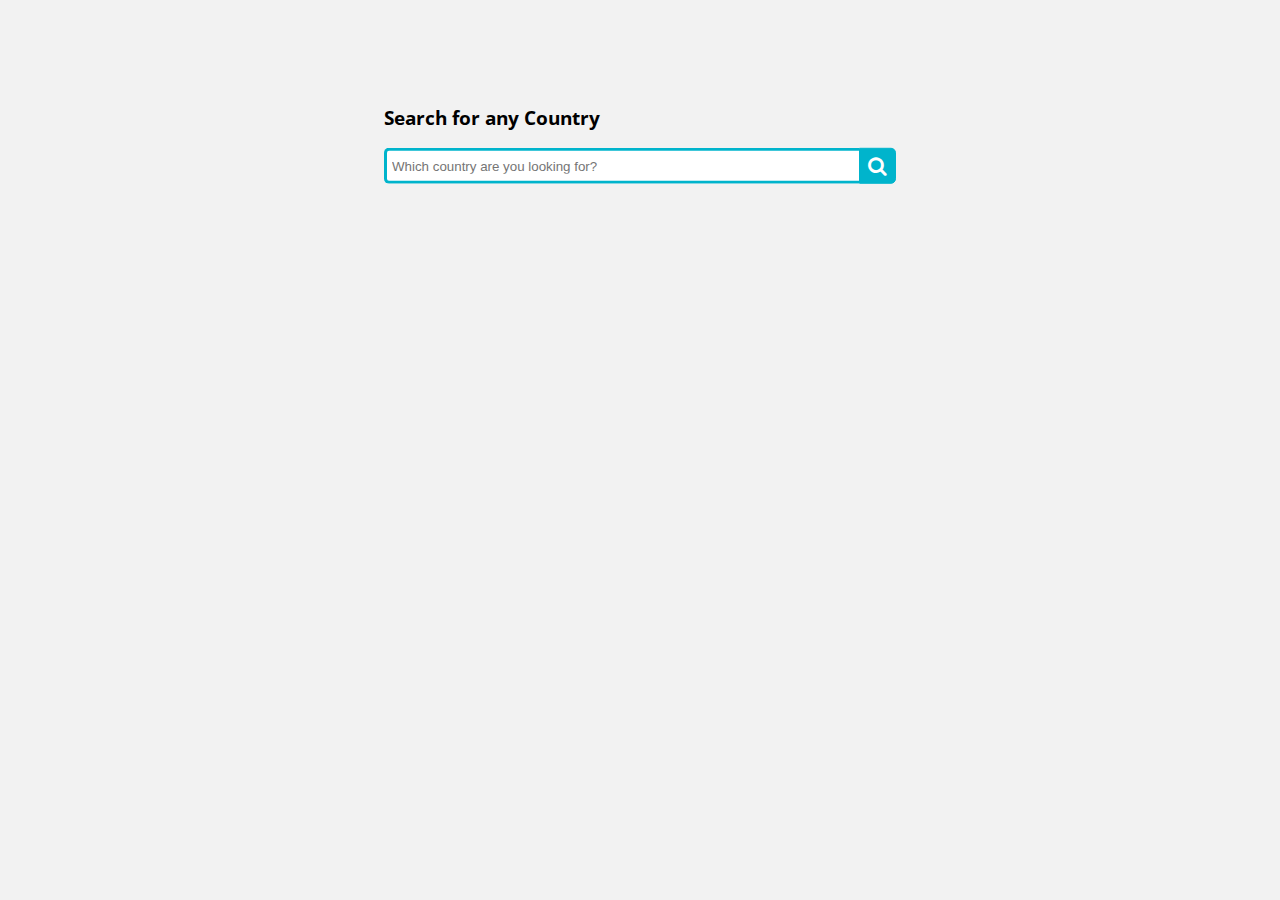
<file: Front End/index.html>
<!DOCTYPE html>
<html>
<head>
    <!-- USED FOR MAKING SEARCH ICON IN THE SEARCH BAR -->
<link rel="stylesheet" href="https://cdnjs.cloudflare.com/ajax/libs/font-awesome/4.7.0/css/font-awesome.min.css">
<link rel="stylesheet" href="index.css"/>
<link rel = "icon" type = "image/png" href = "titlebar1.png">
<!-- For apple devices -->
<link rel = "apple-touch-icon" type = "image/png" href = "titlebar1.png"/>
<title>Country Mania</title>
</head>
<style>
    .card {
      box-shadow: 0 4px 8px 0 rgba(0,0,0,0.2);
      transition: 0.3s;
      margin: 15%;
      margin-left: 35%;
      width: 30%;
      z-index: 1;
      border-radius: 5px;
    }
    .card:hover {
      box-shadow: 0 8px 16px 0 rgba(0,0,0,0.2);
    }
    
    img {
      border-radius: 5px 5px 0 0;
    }
    
    .container {
      padding: 2px 16px;
    }
    </style>
<body onload="onLoad()">    
<!-- onload function will run first -->
       
    <div class="wrap">
         <h3>Search for any Country</h3>
        <div class="search"> 
           <input type="text" id= "searchKeyword" class="searchTerm" placeholder="Which country are you looking for?"></input>
          <!--clicking the searchbutton Card with flag and country name will be displayed -->  
            <button type="submit" class="searchButton" onclick="validateInput()">
            <i class="fa fa-search"></i>
            </button>
        </div>
    </div>
  
    <div class="card" id = "countryCard">
        <img alt="Avatar" style="width:100%" id="countryFlag" onclick="window.location.href = 'details.html';">
      <div class="container" onclick="window.location.href = 'details.html';">
          <center><p id ="cardName"></p></center>  
      </div>
    </div>

     <script>
         var session = 0;
         sessionStorage.setItem("session", session);
    function onLoad() {
       document.getElementById("searchKeyword").value="";
       document.getElementById("countryCard").style.display="none";
      }
   function validateInput() {
     session=1;
     sessionStorage.setItem("session", session);
     var searchKeyword = document.getElementById("searchKeyword").value;
     if(searchKeyword == "") {
     alert("Enter country name to proceed..");
      }
     else {
     countryName = document.getElementById("searchKeyword").value;
     url = encodeURI("https://restcountries.eu/rest/v2/name/"+countryName+"?fullText=true");
                            
     fetch(url) // Call the fetch function passing the url of the API as a parameter
    .then((resp) => resp.json())  //parse the response as a json                           
    .then(function(data) {
    //the response json contains a json array so parse the json array as data[0]..
    document.getElementById("cardName").innerHTML = data[0].name;
    document.getElementById("countryFlag").src= data[0].flag;
    document.getElementById("countryCard").style.display="block";
    //storing the json response in html5 storage for using the data in description page
    localStorage.setItem("jsonData",JSON.stringify(data));
    
})
.catch(function() {
    document.getElementById("countryCard").style.display="none";
    alert("Oops!Country Not Found");
});
     }
      }
       function redirectPage() {
       window.location.href("description.html");
                    }
                </script>
</body>
</html>
</file>
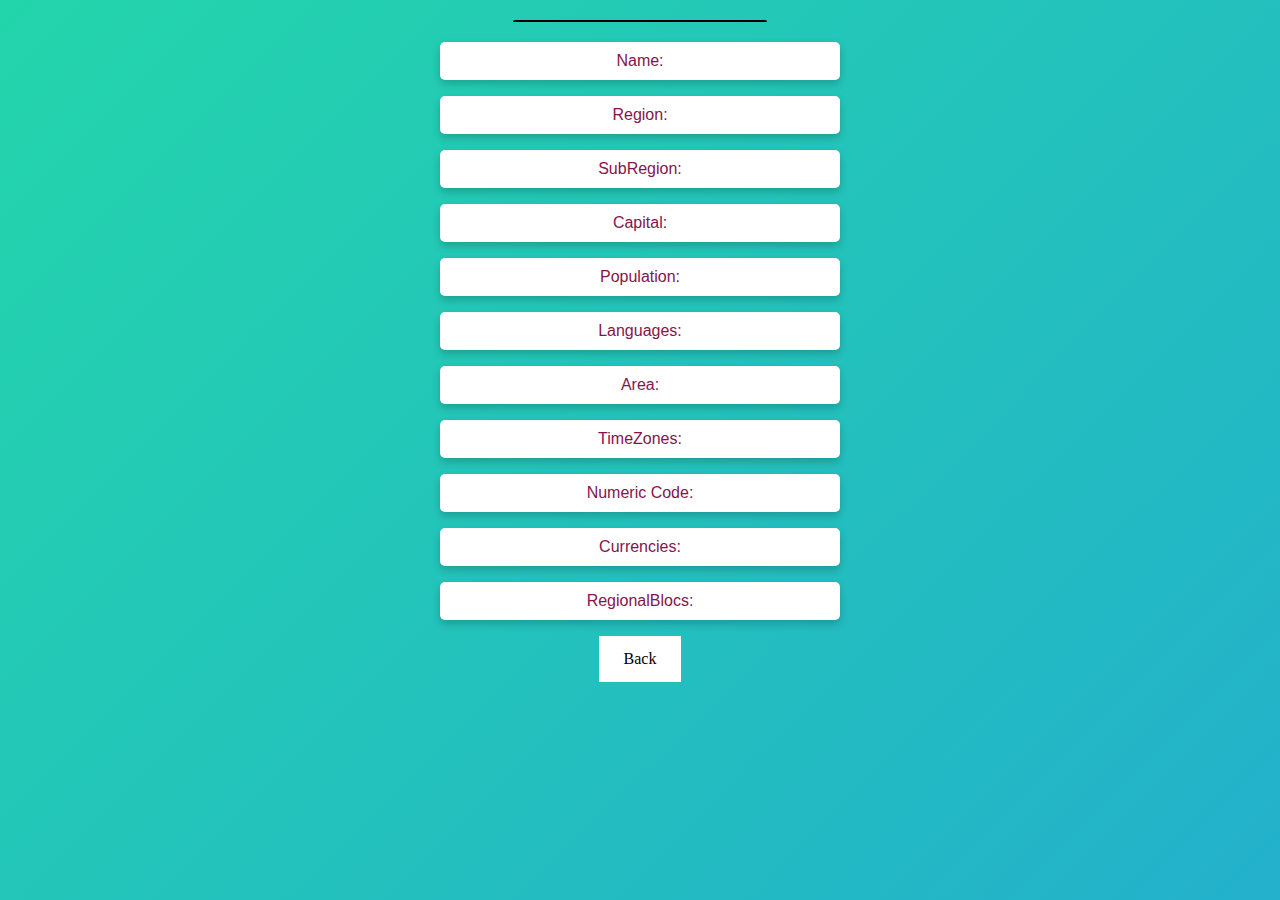
<file: Front End/details.html>
<!DOCTYPE html>
<html>
    <head>
      <link rel = "icon" type = "image/png" href = "titlebar1.png">
       <!-- For apple devices -->
       <link rel = "apple-touch-icon" type = "image/png" href = "titlebar1.png"/>
       <link rel="stylesheet" href="details.css"/>
       <title>Country Description</title>
    </head>
    <style>
  a:link, a:visited {
  background-color: white;
  color: black;
  padding: 14px 25px;
  text-align: center; 
  text-decoration: none;
  display: inline-block;
}

a:hover, a:active {
  background-color: black;
  color: white;
}
    </style>
    <body onload="onLoad()">
        <center><div>
        <img id="image" style="width: 20%"></img>
       <!-- Display country details -->  
        <p>Name:<span id="name"></span></p>
        <p>Region:<span id="reg"></span></p>
        <p>SubRegion:<span id="subreg"></span></p>
        <p>Capital:<span id="cap"></span></p>
        <p>Population:<span id="pop"></span></p>
        <p>Languages:<span id="lang"></span></p>
        <p>Area:<span id="area"></span></p>
        <p>TimeZones:<span id="time"></span></p>
        <p>Numeric Code:<span id="code"></span></p>
        <p>Currencies:<span id="currency"></span></p>
        <p>RegionalBlocs:<span id="blocs"></span></p>
    
    </div>
</center>
<script>
  function onLoad() {
    var session = sessionStorage.getItem("session");
//if session value is zero it will redirect to index.html
if(session==0){
  window.location="index.html";
}
  //retrieving the json object stored in html5 local storage
   var data = localStorage.getItem('jsonData');
   //parsing and getting the values
   var jsonData = JSON.parse(data);
   var x="";
   for (i = 0; i < jsonData[0].languages.length; i++) {
   x += jsonData[0].languages[i].name ;
   if(i<(jsonData[0].languages.length)-1)
   x+=",";
    }
                
document.getElementById("lang").innerHTML = x;
document.getElementById("image").src = jsonData[0].flag;
document.getElementById("area").innerHTML=jsonData[0].area;
document.getElementById("time").innerHTML=jsonData[0].timezones[0];
document.getElementById("code").innerHTML=jsonData[0].numericCode;
document.getElementById("currency").innerHTML=jsonData[0].currencies[0].name;
document.getElementById("name").innerHTML=jsonData[0].name;
document.getElementById("reg").innerHTML=jsonData[0].region;
document.getElementById("subreg").innerHTML=jsonData[0].subregion;
document.getElementById("cap").innerHTML=jsonData[0].capital;
document.getElementById("pop").innerHTML=jsonData[0].population;
try{
    document.getElementById("blocs").innerHTML=jsonData[0].regionalBlocs[0].name;
}
catch(err){
    document.getElementById("blocs").innerHTML="NOT AVAILABLE";

}
              
   }
      </script>
      <center> <a href="index.html">Back</a>
    </center> 
    </body>    
</html>
</file>
<file: Front End/index.css>
@import url(https://fonts.googleapis.com/css?family=Open+Sans);

body{
  background: #f2f2f2;
  font-family: 'Open Sans', sans-serif;
}

.search {
  width: 100%;
  position: relative;
  display: flex;
}

.searchTerm {
  width: 100%;
  border: 3px solid #00B4CC;
  border-right: none;
  padding: 5px;
  height: 20px;
  border-radius: 5px 0 0 5px;
  outline: none;
  color: #9DBFAF;
}

.searchTerm:focus{
  color: #00B4CC;
}

.searchButton {
  width: 40px;
  height: 36px;
  border: 1px solid #00B4CC;
  background: #00B4CC;
  text-align: center;
  color: #fff;
  border-radius: 0 5px 5px 0;
  cursor: pointer;
  font-size: 20px;
}

/*Resize the wrap to see the search bar change!*/
.wrap{
  
  width: 40%;
  position: absolute;
  top: 15%;
  left: 50%;
  transform: translate(-50%, -50%);
}
</file>
<file: Front End/details.css>
body {
	width: 100wh;
	height: 90vh;
	color: #fff;
	background: linear-gradient(-45deg, #EE7752, #E73C7E, #23A6D5, #23D5AB);
	background-size: 400% 400%;
	-webkit-animation: Gradient 15s ease infinite;
	-moz-animation: Gradient 15s ease infinite;
	animation: Gradient 15s ease infinite;
}

@-webkit-keyframes Gradient {
	0% {
		background-position: 0% 50%
	}
	50% {
		background-position: 100% 50%
	}
	100% {
		background-position: 0% 50%
	}
}

@-moz-keyframes Gradient {
	0% {
		background-position: 0% 50%
	}
	50% {
		background-position: 100% 50%
	}
	100% {
		background-position: 0% 50%
	}
}

@keyframes Gradient {
	0% {
		background-position: 0% 50%
	}
	50% {
		background-position: 100% 50%
	}
	100% {
		background-position: 0% 50%
	}
}

  p{
  background-color:white;
  color: #85144b;
  box-shadow: 0 4px 8px 0 rgba(0,0,0,0.2);
  transition: 0.3s;
                
  font-family:Verdana, Geneva, Tahoma, sans-serif;              
  padding: 10px;
  width: 30%;
  border-radius: 5px;
  animation-name: animatetop;
  animation-duration: 4s;
  }
  p:hover,img:hover{
    box-shadow: 0 8px 16px 0 grey;
    border: 2px solid black;
    cursor: pointer;
                
    }
    img {
     border: 1px solid black;
     border-radius: 5px 5px 0 0;
     animation-name: animatetop;
     animation-duration: 4s;
    }
  @keyframes animatetop {
  from {top: -300px; opacity: 0}
  to {top: 0; opacity: 1}
   }
</file>
